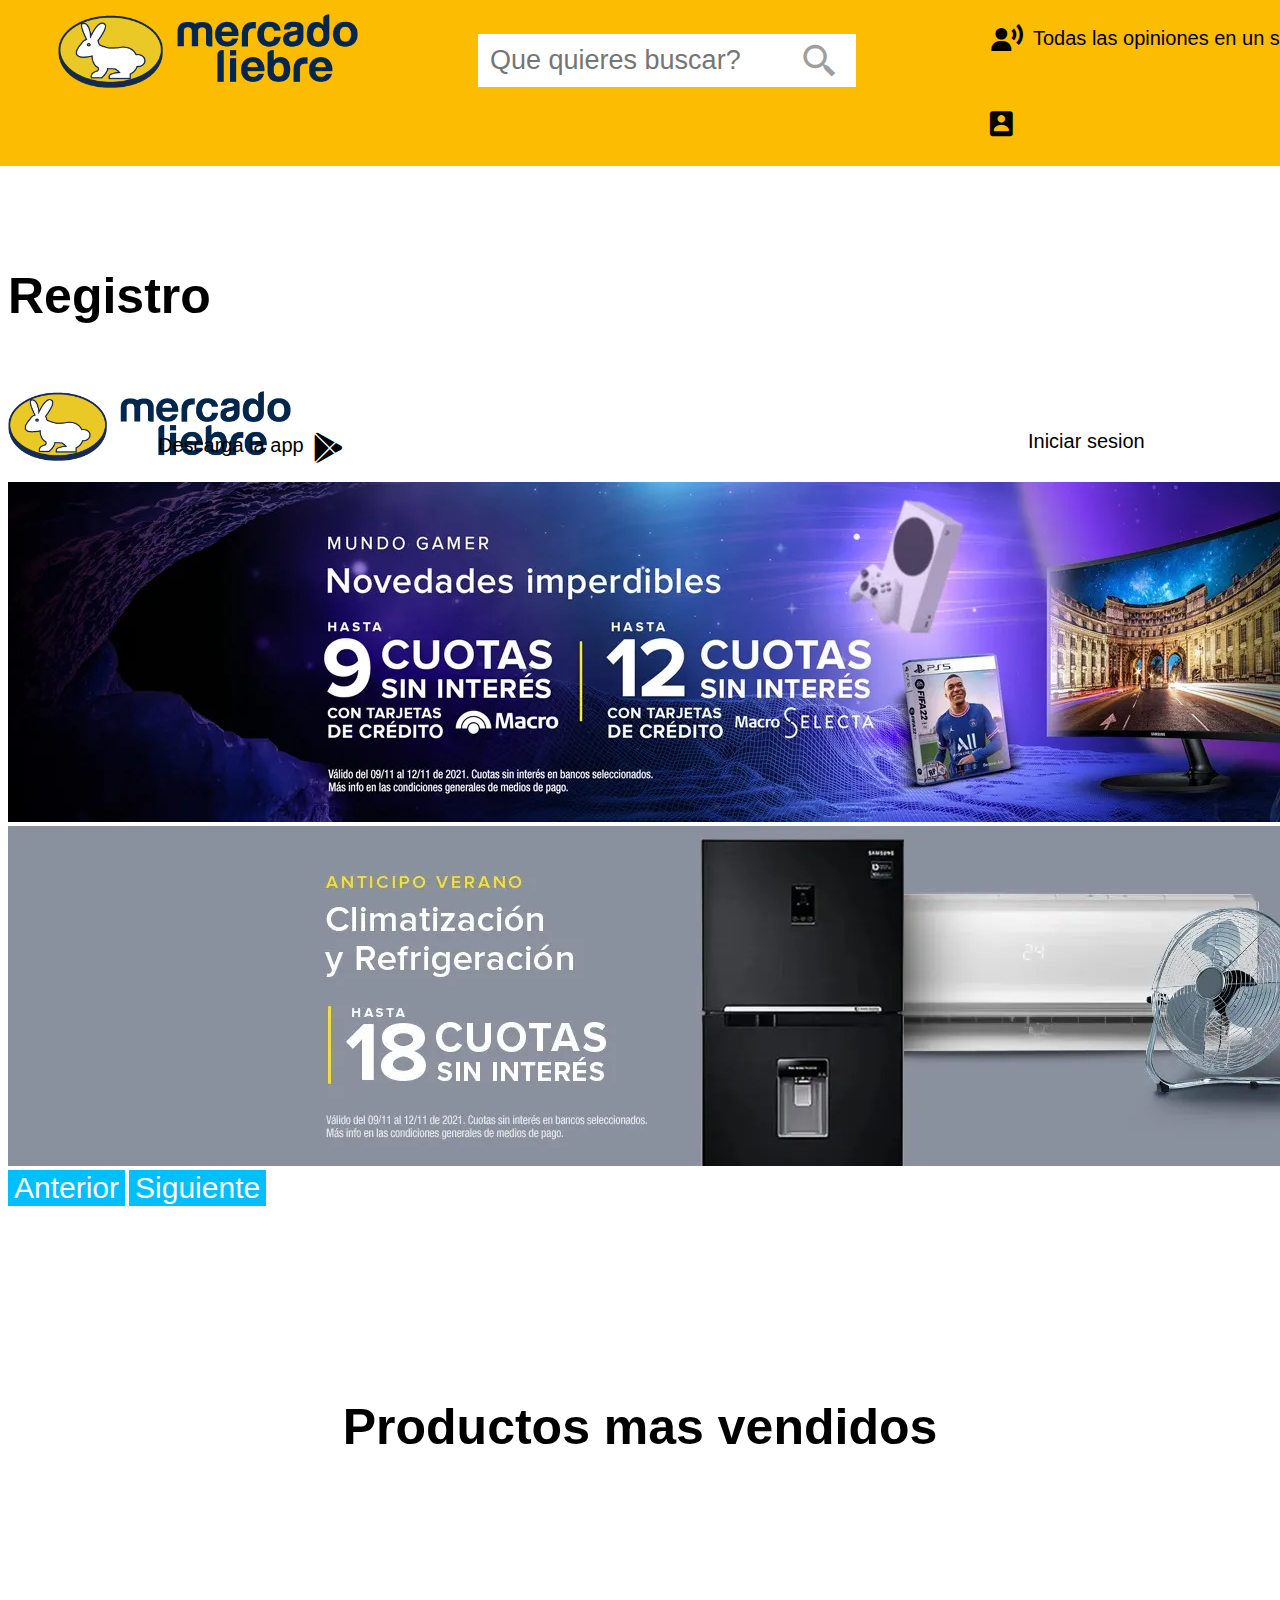
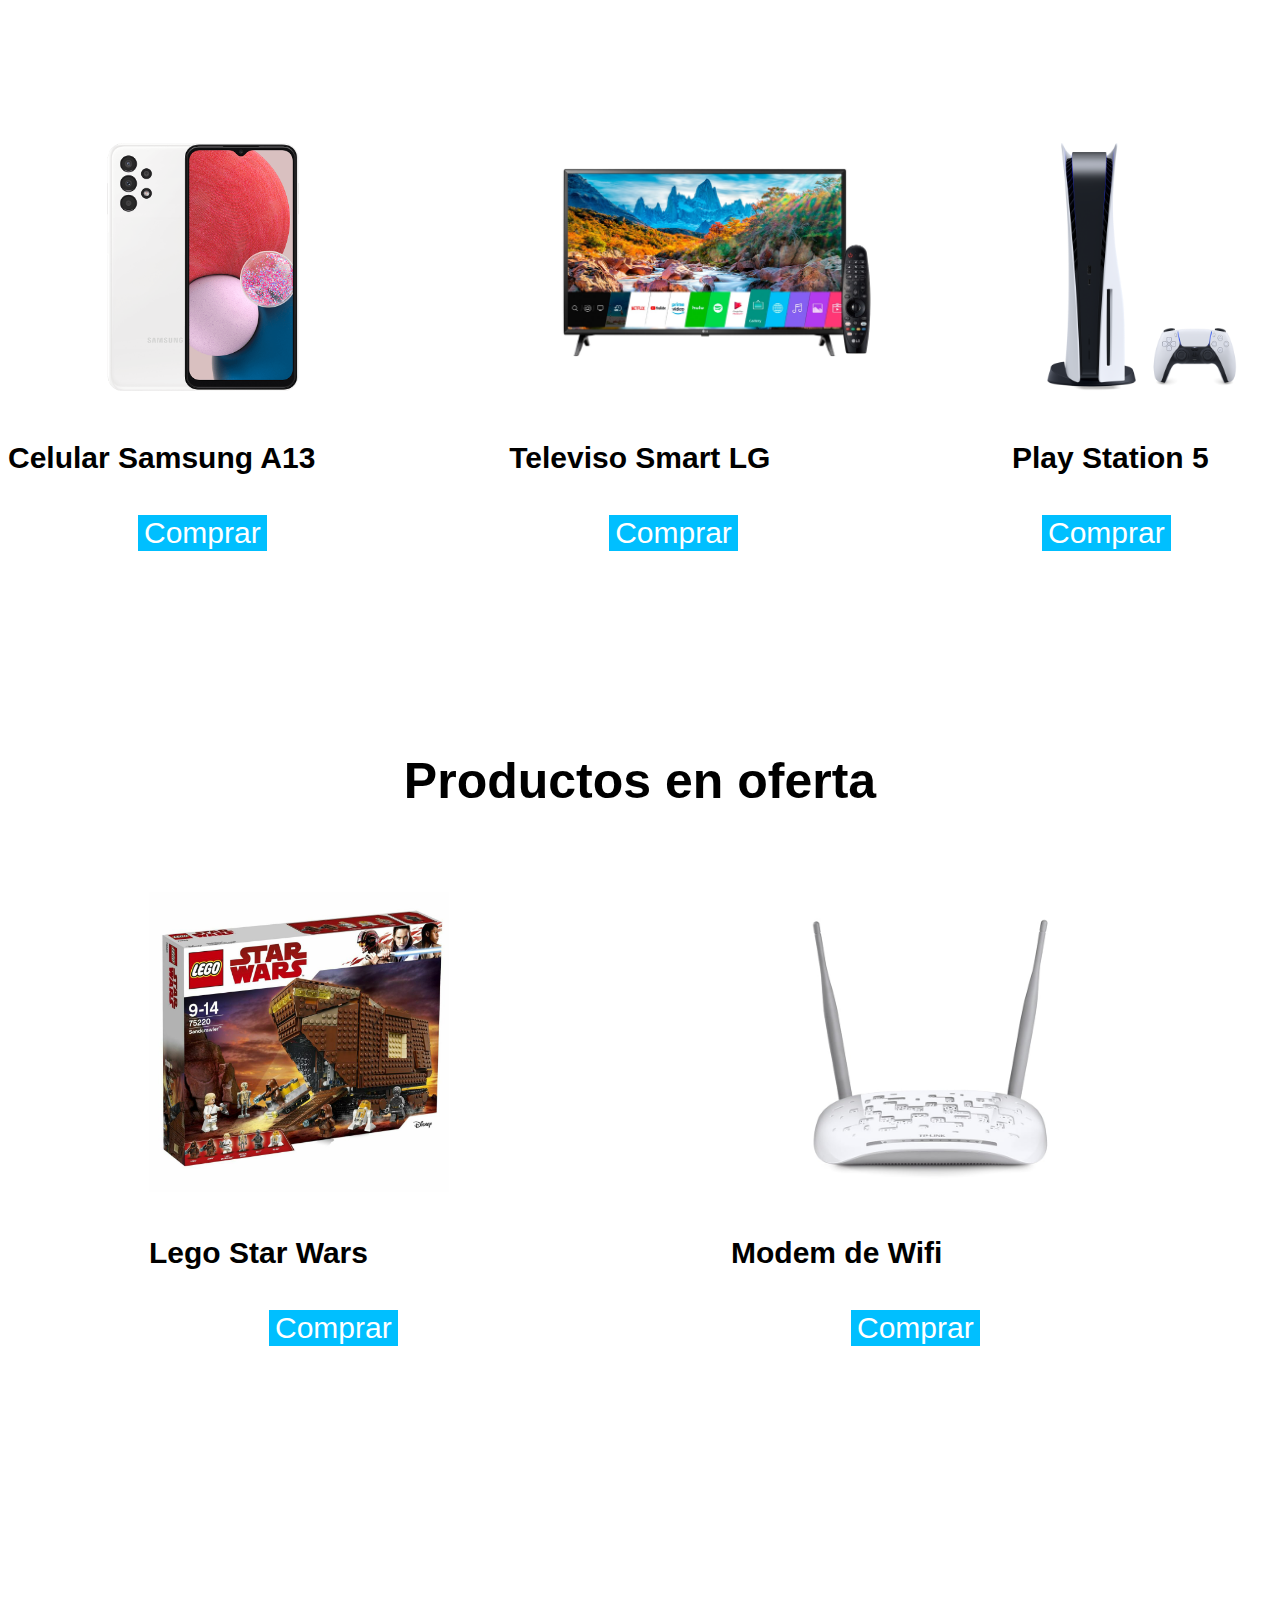
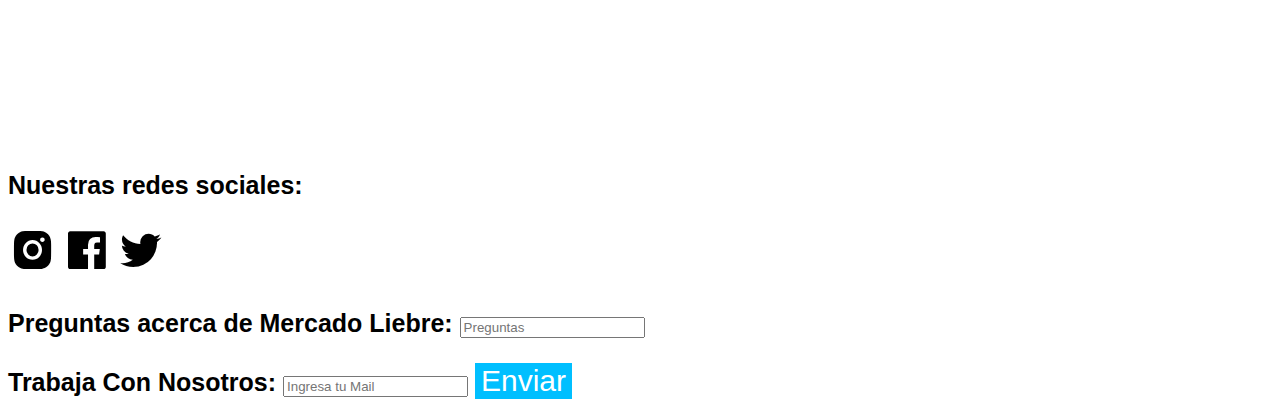
<file: index.html>
<!DOCTYPE html>
<html lang="en">
<head>
    <meta charset="UTF-8">
    <meta http-equiv="X-UA-Compatible" content="IE=edge">
    <meta name="viewport" content="width=device-width, initial-scale=1.0">
    <link href="https://cdn.jsdelivr.net/npm/bootstrap@5.3.0-alpha1/dist/css/bootstrap.min.css" rel="stylesheet" integrity="sha384-GLhlTQ8iRABdZLl6O3oVMWSktQOp6b7In1Zl3/Jr59b6EGGoI1aFkw7cmDA6j6gD" crossorigin="anonymous">
    <link rel="stylesheet" href="./styles.css">
    <link href='https://unpkg.com/boxicons@2.1.4/css/boxicons.min.css' rel='stylesheet'>
    <link rel="icon" sizes="64x64" href="./Img/favicon.png">
    <link href="https://fonts.googleapis.com/css2?family=Fredoka+One&display=swap" rel="stylesheet">
    <link rel="stylesheet" href="./registro.html">
    <title>Mercado Liebre</title>
</head>
<body>

   <header class="container-fluid"><div class="barra-de-nav"><p>d</p></div>
    <img class="logo" src="./Img/mercado-liebre.png" alt="Mercado liebre">
     <input class="barra" type="text" placeholder="Que quieres buscar?">
    <i class='bx bx-search-alt-2'></i></main>
    <p class="op">Todas las opiniones en un solo lugar</p>
    <a href=""><i class='bx bxs-user-voice'></i></a>

    <i class='bx bxs-user-rectangle' data-bs-toggle="modal" data-bs-target="#dialogo1"></i>

    <div class="modal fade" id="dialogo1">
        <div class="modal-dialog">
           <div class="modal-content">
            <form action="">
                <nav class="regi">
                    <div>
                        <img class="regi" class="logo" src="./Img/mercado-liebre.png" alt="Mercado liebre" height="70px">
                    </div>
                    <div><h2>Registro</h2></div>
                    <div>
                        <label for="Nombre de usuario:">Nombre de usuario:</label>
                        <input type="Nombre" placeholder="Nombre de usuario">
                    </div>
                    <div>
                        <label for="mail">Mail:</label>
                        <input type="mail" placeholder="Mail">
                    </div>
                    <div>
                        <label for="contrase">Contraseña:</label>
                        <input type="password" placeholder="Contraseña">
                    </div>
                    <div>
                        <a href="./index.html"><button>Registrarse</button></a>
                    </div></nav>
                
               </form>
           </div>
        </div>
    </div>

    <p class="sesion">Iniciar sesion</p>
    <a href="https://play.google.com/store/apps/details?id=com.mercadolibre&hl=es_419" target="_blank"><i class='bx bxl-play-store'></i></a>
    <p class="app">Descarga la app</p>
    
    
    
</header>
  
    <nav class="car">
    <div id="carouselExampleAutoplaying" class="carousel slide" data-bs-ride="carousel">
  <div class="carousel-inner">
    <div class="carousel-item active">
      <img src="./Img/banner1.jpg" class="d-block w-100" alt="banner1">
    </div>
    <div class="carousel-item">
      <img src="./Img/banner2.jpg" class="d-block w-100" alt="banner2">
    </div>
  </div>
  <button class="btn btn-outline carousel-control-prev" type="button" data-bs-target="#carouselExampleAutoplaying" data-bs-slide="prev">
    <span class="carousel-control-prev-icon" aria-hidden="true"></span>
    <span class="visually-hidden">Anterior</span>
  </button>
  <button class="btn btn-outline carousel-control-next" type="button" data-bs-target="#carouselExampleAutoplaying" data-bs-slide="next">
    <span class="carousel-control-next-icon" aria-hidden="true"></span>
    <span class="visually-hidden">Siguiente</span>
  </button>
</div>
   </nav>

<section>
    <center><h2>Productos mas vendidos</h2></center>    
    <nav class="padre">
        <div class="celular">
            <img src="./Img/Celularsamsung.png" alt="celular samsun" height="260px">
            <h4>Celular Samsung A13</h4>
            <button class="b1">Comprar</button>
    

        </div>
        <div class="televisor">
            <img src="./Img/TelevisroSmart.jpg" alt="tele" height="260px">
            <h4>Televiso Smart LG</h4>
            <button class="b2">Comprar</button>


        </div>
        <div class="play">
            <img src="./Img/Play5.jpg" alt="play" height="260px">
            <h4>Play Station 5</h4>
            <button class="b3">Comprar</button>


        </div>
    </nav>
    
</section>



<section class="sec">
    <center><h2>Productos en oferta</h2></center>
    <nav class="madre"> 
        <div class="lego, img">
            <img src="./Img/jugueteLego.jpg" alt="lego" height="300px">
            <h4>Lego Star Wars</h4>
            <button class="bt">Comprar</button>
        </div>
        <div class="modem, img">
            <img src="./Img/Modem wifi.jpg" alt="modem" height="300px">
            <h4>Modem de Wifi</h4>
            <button class="bt">Comprar</button>
        </div>
    </nav>   
</section>
  
    
        
    
    
    

    


<footer class="container-fluid">
    <div class="row">
     <div class="col-xl-4 col-xs-12">
         <h3>Nuestras redes sociales:</h3>
         <a class="ig" href="https://www.instagram.com/mercadolibre.arg/" target="_blank"><i class='bx bxl-instagram-alt' ></i></a>
         <a class="fb" href="https://www.facebook.com/MercadoLibre" target="_blank"><i class='bx bxl-facebook-square' ></i></a>
         <a class="tw" href="https://twitter.com/Mercadolibre?s=20&t=9p7x-mCdRQcn59Hwjdg99w " target="_blank"><i class='bx bxl-twitter'></i></a>
     </div>
     <div class="col-xl-4 col-xs-12">
         <h3>Preguntas acerca de Mercado Liebre:
         <input type="text" placeholder="Preguntas"></h3>
     </div>
     <div class="col-xl-4 col-xs-12">
         <h3>Trabaja Con Nosotros: <input type="text" placeholder="Ingresa tu Mail"> 
         <button class="bt1">Enviar</button></h3>
     </div>
    </div>
 </footer>

<script src="https://cdn.jsdelivr.net/npm/bootstrap@5.3.0-alpha1/dist/js/bootstrap.bundle.min.js" integrity="sha384-w76AqPfDkMBDXo30jS1Sgez6pr3x5MlQ1ZAGC+nuZB+EYdgRZgiwxhTBTkF7CXvN" crossorigin="anonymous"></script>
</body>
</html>
</file>
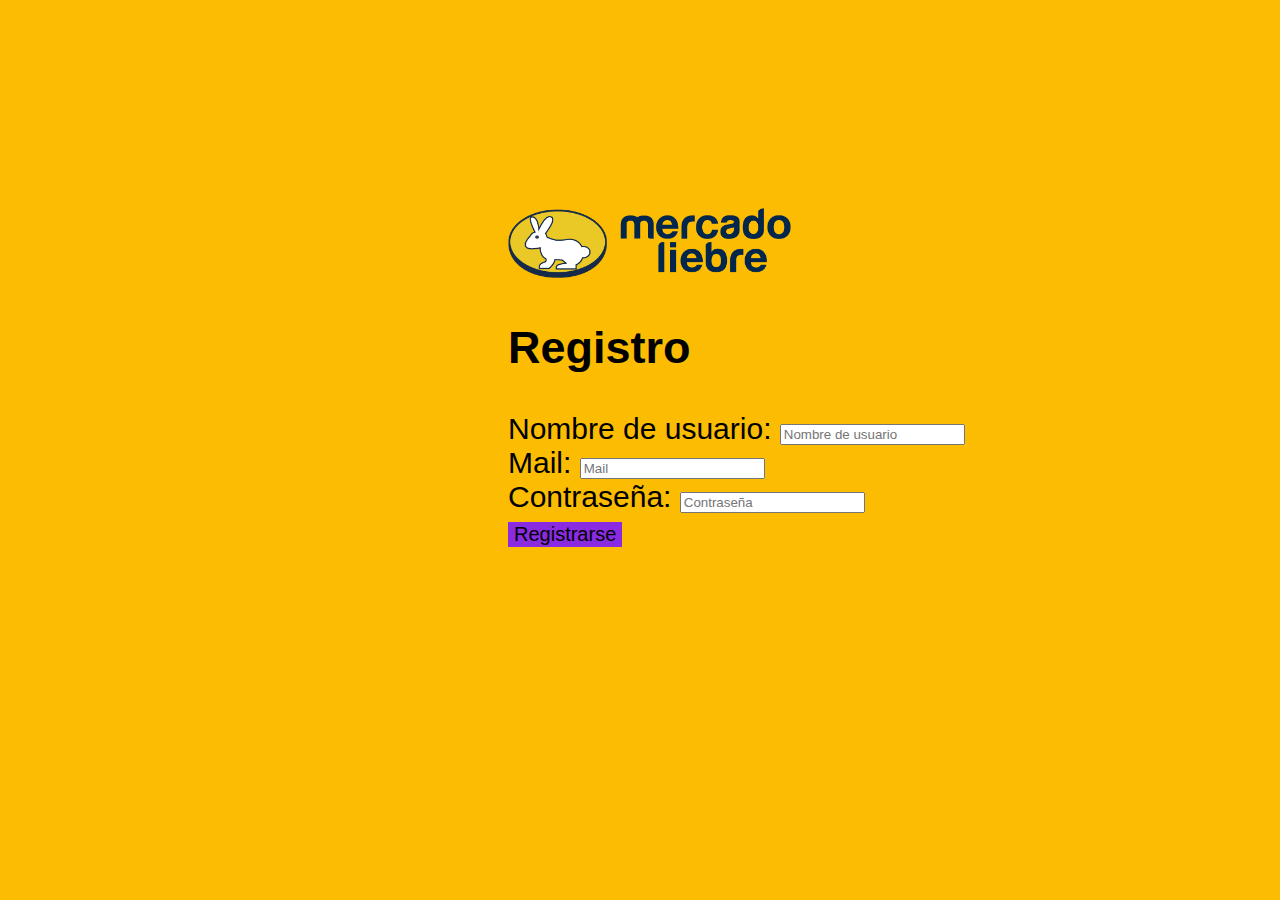
<file: registro.html>
<!DOCTYPE html>
<html lang="en">
<head>
    <meta charset="UTF-8">
    <meta http-equiv="X-UA-Compatible" content="IE=edge">
    <meta name="viewport" content="width=device-width, initial-scale=1.0">
    <link rel="stylesheet" href="./index.html">
    <link rel="stylesheet" href="./styles2.css">
    <link href="https://fonts.googleapis.com/css2?family=Lato:wght@300&display=swap" rel="stylesheet">
    <link href="https://cdn.jsdelivr.net/npm/bootstrap@5.3.0-alpha1/dist/css/bootstrap.min.css" rel="stylesheet" integrity="sha384-GLhlTQ8iRABdZLl6O3oVMWSktQOp6b7In1Zl3/Jr59b6EGGoI1aFkw7cmDA6j6gD" crossorigin="anonymous">
    <link rel="icon" sizes="64x64" href="./Img/favicon.png">
    <title>Registrate</title>
</head>
<body>
    
            
   <form action="">
    <nav class="regi">
        <div>
            <img class="regi" class="logo" src="./Img/mercado-liebre.png" alt="Mercado liebre" height="70px">
        </div>
        <div><h2>Registro</h2></div>
        <div>
            <label for="Nombre de usuario:">Nombre de usuario:</label>
            <input type="Nombre" placeholder="Nombre de usuario">
        </div>
        <div>
            <label for="mail">Mail:</label>
            <input type="mail" placeholder="Mail">
        </div>
        <div>
            <label for="contrase">Contraseña:</label>
            <input type="password" placeholder="Contraseña">
        </div>
        <div>
            <a href="./index.html"><button>Registrarse</button></a>
        </div></nav>
    
   </form>







</body>
</html>
</file>
<file: styles.css>
.logo{
    width: 300px;
    transform: translate(50px, -140px);
}
.barra-de-nav{
    background-color: #fbbc02;
    color: #fbbc02;
    margin: -12px;
    border: solid 60px;

}
p.op{
    transform: translate(1025px, -280px);
    font-size: 20px;
    font-family: 'Lato', sans-serif;
    
}



.barra{
    transform: translate(470px, -200px);
    background-color: white;
    font-size: 27px;
    margin-right: 700px;
    border: solid white;
    border-width: 10px;
    font-family: 'Roboto', sans-serif;
    transition-duration: .6s;
}
.bx-search-alt-2{
    color: rgb(158, 158, 158);
    font-size: 40px;
    transform: translate(-290px, -190px);
    
    
}


.barra:hover{
    font-size: 30px;
}

.bxs-user-voice{
    transform: translate(980px, -330px);
    font-size: 40px;
    transition-duration: .6s;
    color: black;
    
    
}

.bxs-user-voice:hover{
    font-size: 50px;
}

.bxs-user-rectangle{
    transform: translate(934px, -250px);
    font-size: 30px;
    color: black;
    transition-duration: .6s;

}

.bxs-user-rectangle:hover{
   font-size: 40px;
}


.sesion{
    font-family: 'Roboto', sans-serif;
    font-size: 20px;
    transform: translate(1020px, -295px);
    
}

h2{
    transform: translateY(-240px);
    font-family: 'Roboto', sans-serif; 
    font-size: 40px;

}

button{
    background-color: deepskyblue;
    border: none;
    color: white;
    font-size: 30px;
    transition-duration: .3s;
}

button:hover{
    background-color: chartreuse;
    font-size: 32px;
}

h4{
    font-family: 'Roboto', sans-serif; 
    font-size: 30px;

}

h3{
    font-size: 25px;
    font-family: 'Roboto', sans-serif
}

.ig{
    color: black;
    font-size: 50px;
    transition-duration: .1s;
}

.ig:hover{
    font-size: 55px;
}
.fb{
    color: black;
    font-size: 50px;
    transition-duration: .1s;
}

.fb:hover{
    font-size: 55px;
}
.tw{
    color: black;
    font-size: 50px;
    transition-duration: .1s;
}

.tw:hover{
    font-size: 55px;
}

.bxl-play-store{
    transform: translate(300px, -340px);
    color: black;
    font-size: 40px;
    transition-duration: .6s;
}

p.app{
    transform: translate(150px, -395px);
    font-size: 20px;
    font-family: 'Lato', sans-serif;
}

.bxl-play-store:hover{
    font-size: 50px;
}

.padre{
    display: flex;
    
    justify-content: space-between;    
    
}

.b1, .b2, .b3{
    transform: translateX(100px);
}

.b1{
    transform: translateX(130px);
}

.b3{
    transform: translate(30px);
}

.madre{
    display: flex;
    justify-content: space-around;
}

.sec{
    transform: translateY(400px);
}

footer{
    transform: translateY(600px);
}

.img{
    transform: translateY(-200px);
}


button.bt{
    display: flex;
    transform: translateX(120px);

    justify-content: space-between;
}

.car{
    transform: translateY(-390px);
}

.container{
    background-color: #fbbc02;
    width: 100%;
    height: 100%;
}

.bt1:hover{
    background-color: #fbbc02;
}

.contenedor{
    display: flexbox;
    max-width: 1024px;
    min-width: 800px;
}
@media screen and (max-width: 1280px){
    
}
@media screen and (min-width: 640px) and (max-width: 1280px){
    h2{
        font-size: 50px;
    }
}
@media screen and (max-width: 640px) {
    .car{
        display: none;
    }


}
</file>
<file: styles2.css>
body{
    background-color: #fbbc02;
}

form{
    display: fixed;
    justify-content: center;
    font-family: 'Roboto', sans-serif;
    font-size: 30px;
}

button{
    background-color: blueviolet;
    border: none;
    font-size: 20px;
    transition-duration: .6s;
}

div{
    transform: translate(500px, 200px);
}

button:hover{
    background-color: rgb(162, 95, 224);
    font-size: 25px;
}
</file>
